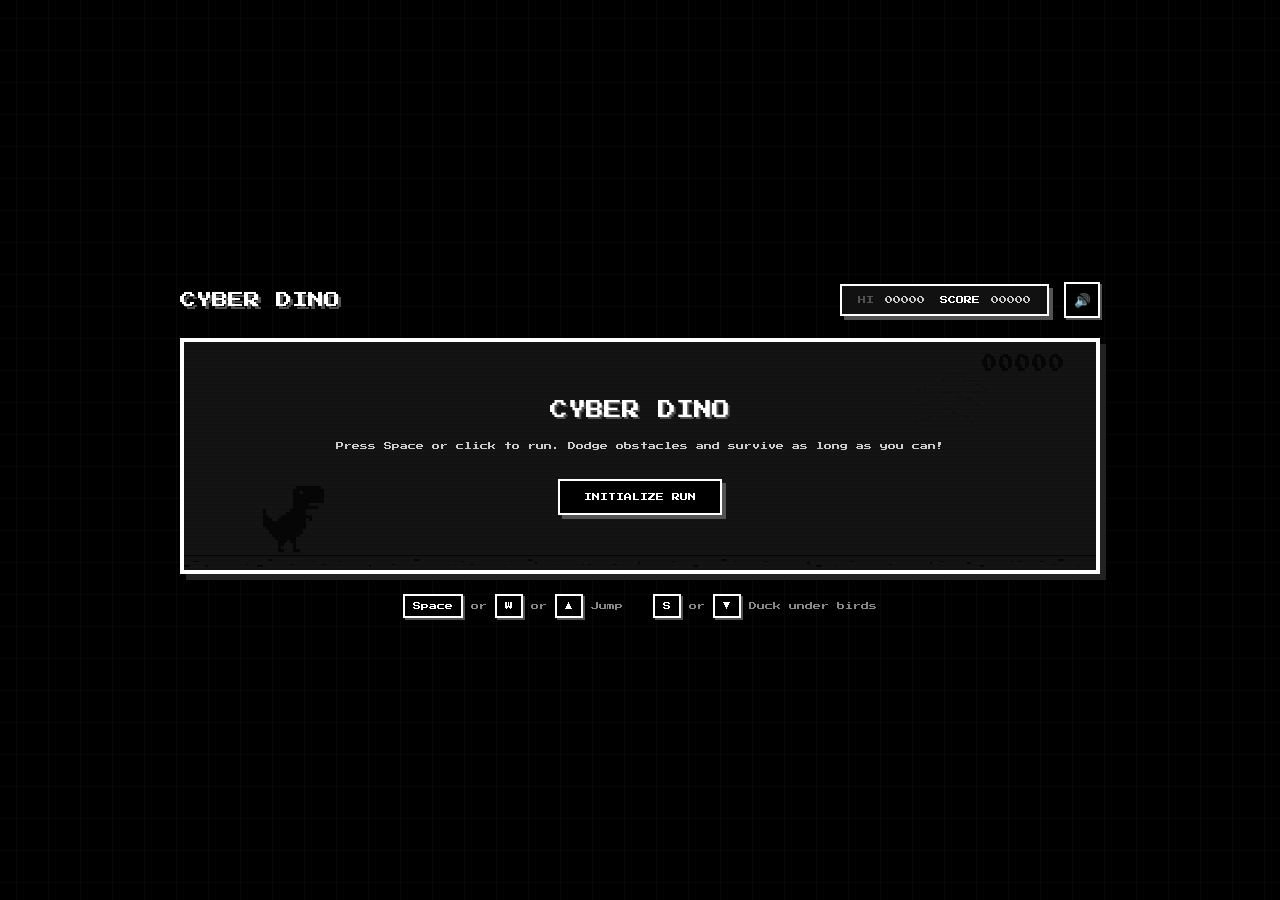
<file: Cyber_dino/index.html>
<!DOCTYPE html>
<html lang="en">
<head>
    <meta charset="UTF-8">
    <meta name="viewport" content="width=device-width, initial-scale=1.0, maximum-scale=1.0, user-scalable=no">
    <title>Chrome Dino - Retro Pixel Edition</title>
    <meta name="description" content="Play Chrome Dino, the classic T-Rex Runner game in a retro pixelated monochrome layout.">
    <link rel="stylesheet" href="style.css">
</head>
<body>
    <!-- Ambient glow decorative layers -->
    <div class="ambient-glow-1"></div>
    <div class="ambient-glow-2"></div>

    <div class="game-container">
        <!-- Header HUD -->
        <header class="game-header">
            <h1 class="logo-text">CYBER DINO</h1>
            
            <div style="display: flex; align-items: center; gap: 15px;">
                <div class="scoreboard">
                    <div class="score-item high-score-item">HI <span id="high-score-val">00000</span></div>
                    <div class="score-item">SCORE <span id="current-score-val">00000</span></div>
                </div>

                <div class="utility-panel">
                    <button class="icon-btn" id="toggle-sound" title="Toggle Sound">
                        <span class="icon">🔊</span>
                    </button>
                </div>
            </div>
        </header>

        <!-- Canvas and Overlays Wrapper -->
        <div class="canvas-wrapper" id="canvas-wrapper">
            <!-- HTML5 Canvas for drawing -->
            <canvas id="game-canvas" width="600" height="150"></canvas>

            <!-- Screen Overlay: Start Screen -->
            <div class="overlay active" id="start-overlay">
                <h2 class="overlay-title start">CYBER DINO</h2>
                <p class="overlay-subtitle">
                    Press Space or click to run. Dodge obstacles and survive as long as you can!
                </p>
                <button class="btn" id="start-btn">Initialize Run</button>
            </div>

            <!-- Screen Overlay: Game Over Screen -->
            <div class="overlay" id="gameover-overlay">
                <h2 class="overlay-title over">SYSTEM CRASH</h2>
                <p class="overlay-subtitle">
                    Dino core overheated due to collision. Total sector yield:
                    <br><strong class="final-score-container"><span id="final-score">0</span> pts</strong>
                </p>
                <button class="btn btn-pink" id="restart-btn">Reboot System</button>
            </div>
        </div>

        <!-- Desktop Controls Info -->
        <div class="control-hints">
            <div class="hint-item">
                <span class="key-badge">Space</span> or <span class="key-badge">W</span> or <span class="key-badge">▲</span>
                <span>Jump</span>
            </div>
            <div class="hint-item">
                <span class="key-badge">S</span> or <span class="key-badge">▼</span>
                <span>Duck under birds</span>
            </div>
        </div>

        <!-- Mobile Touch Controls HUD -->
        <div class="mobile-controls">
            <button class="mobile-btn" id="mobile-duck">
                <span>▼</span> DUCK
            </button>
            <button class="mobile-btn" id="mobile-jump">
                JUMP <span>▲</span>
            </button>
        </div>
    </div>

    <!-- Scripts -->
    <script src="sound.js"></script>
    <script src="game.js"></script>
</body>
</html>
</file>
<file: Cyber_dino/style.css>
/* Import Google Fonts for retro-game feel */
@import url('https://fonts.googleapis.com/css2?family=Press+Start+2P&display=swap');

:root {
    --bg-color: #000000;
    --panel-bg: #111111;
    --retro-white: #ffffff;
    --retro-light-gray: #cccccc;
    --retro-dark-gray: #535353;
    --retro-black: #000000;
    
    --text-primary: #ffffff;
    --text-secondary: #888888;
    
    /* Block shadows (retro pixel art offset shadows) */
    --shadow-block-white: 4px 4px 0px #ffffff;
    --shadow-block-gray: 4px 4px 0px #535353;
    --shadow-block-dark: 6px 6px 0px #222222;
}

* {
    box-sizing: border-box;
    margin: 0;
    padding: 0;
    user-select: none;
    -webkit-user-select: none;
}

body {
    background-color: var(--bg-color);
    color: var(--text-primary);
    font-family: 'Press Start 2P', monospace;
    min-height: 100vh;
    display: flex;
    flex-direction: column;
    align-items: center;
    justify-content: center;
    overflow: hidden;
    position: relative;
    font-size: 10px;
    line-height: 1.5;
}

/* Retro pixel coordinate grid background */
body::before {
    content: '';
    position: absolute;
    top: 0;
    left: 0;
    width: 100%;
    height: 100%;
    background-image: 
        linear-gradient(rgba(255, 255, 255, 0.03) 1px, transparent 1px),
        linear-gradient(90deg, rgba(255, 255, 255, 0.03) 1px, transparent 1px);
    background-size: 32px 32px;
    background-position: center;
    z-index: -1;
    pointer-events: none;
}

/* Hide legacy cyberpunk neon ambient glows */
.ambient-glow-1,
.ambient-glow-2 {
    display: none !important;
}

/* Main Container (Wider Layout: 960px) */
.game-container {
    width: 100%;
    max-width: 960px;
    margin: 0 auto;
    padding: 20px;
    display: flex;
    flex-direction: column;
    align-items: center;
    position: relative;
}

/* Header UI */
.game-header {
    width: 100%;
    display: flex;
    justify-content: space-between;
    align-items: center;
    margin-bottom: 20px;
}

.logo-text {
    font-family: 'Press Start 2P', monospace;
    font-size: 16px;
    font-weight: normal;
    color: var(--retro-white);
    text-shadow: 3px 3px 0px var(--retro-dark-gray);
}

.scoreboard {
    display: flex;
    gap: 15px;
    background: var(--panel-bg);
    padding: 8px 16px;
    border-radius: 0px;
    border: 2px solid var(--retro-white);
    box-shadow: var(--shadow-block-gray);
    font-family: 'Press Start 2P', monospace;
    font-size: 8px;
    color: var(--retro-white);
}

.score-item span {
    color: var(--retro-light-gray);
    margin-left: 3px;
}

.high-score-item {
    color: var(--retro-dark-gray);
}

.high-score-item span {
    color: var(--retro-light-gray);
}

/* Canvas Wrapper with thick white retro border & block shadow */
.canvas-wrapper {
    position: relative;
    width: 100%;
    background-color: #ffffff;
    border-radius: 0px;
    overflow: hidden;
    border: 4px solid var(--retro-white);
    box-shadow: var(--shadow-block-dark);
    transition: border-color 0.1s ease, box-shadow 0.1s ease;
}

.canvas-wrapper.game-over {
    border-color: var(--retro-dark-gray);
    box-shadow: 6px 6px 0px #1a1a1a;
}

/* Subtle CRT retro scanline overlay on the game screen */
.canvas-wrapper::after {
    content: '';
    position: absolute;
    top: 0;
    left: 0;
    width: 100%;
    height: 100%;
    background: linear-gradient(
        rgba(18, 16, 16, 0) 50%, 
        rgba(0, 0, 0, 0.08) 50%
    );
    background-size: 100% 4px;
    z-index: 5;
    pointer-events: none;
}

/* Night mode - canvas background goes dark when game inverts */
.canvas-wrapper.night-mode {
    background-color: #202124;
}

canvas {
    display: block;
    width: 100%;
    image-rendering: pixelated;
    image-rendering: -moz-crisp-edges;
    image-rendering: crisp-edges;
    cursor: default;
    transition: filter 1s ease;
}

/* Night mode CSS inversion on canvas (matches original Chrome Dino) */
.canvas-wrapper.night-mode canvas {
    filter: invert(100%);
}

/* Overlay screens */
.overlay {
    position: absolute;
    top: 0;
    left: 0;
    width: 100%;
    height: 100%;
    display: flex;
    flex-direction: column;
    align-items: center;
    justify-content: center;
    background: rgba(0, 0, 0, 0.92);
    z-index: 10;
    transition: opacity 0.2s ease;
    opacity: 0;
    pointer-events: none;
}

.overlay.active {
    opacity: 1;
    pointer-events: all;
}

.overlay-title {
    font-family: 'Press Start 2P', monospace;
    font-size: 18px;
    font-weight: normal;
    margin-bottom: 15px;
    letter-spacing: 0px;
    text-transform: uppercase;
}

.overlay-title.start {
    color: var(--retro-white);
    text-shadow: 2px 2px 0px var(--retro-dark-gray);
}

.overlay-title.over {
    color: var(--retro-white);
    text-shadow: 2px 2px 0px var(--retro-dark-gray);
}

.overlay-subtitle {
    font-family: 'Press Start 2P', monospace;
    font-size: 8px;
    color: var(--retro-light-gray);
    margin-bottom: 25px;
    text-align: center;
    max-width: 85%;
    line-height: 1.8;
}

/* Custom styled Game Over score yield */
.final-score-container {
    font-size: 12px;
    color: var(--retro-white);
    display: block;
    margin-top: 15px;
    font-family: 'Press Start 2P', monospace;
}

/* Buttons with tactile block shadow and square corners */
.btn {
    font-family: 'Press Start 2P', monospace;
    background: var(--retro-black);
    border: 2px solid var(--retro-white);
    color: var(--retro-white);
    padding: 12px 24px;
    font-size: 8px;
    border-radius: 0px;
    cursor: pointer;
    text-transform: uppercase;
    position: relative;
    outline: none;
    box-shadow: var(--shadow-block-gray);
    transition: background 0.1s ease, color 0.1s ease, box-shadow 0.1s ease, transform 0.1s ease;
}

.btn:hover {
    background: var(--retro-white);
    color: var(--retro-black);
    box-shadow: 4px 4px 0px var(--retro-light-gray);
}

.btn:active {
    transform: translate(2px, 2px);
    box-shadow: 2px 2px 0px var(--retro-dark-gray);
}

.btn-pink {
    /* Set identical monochrome buttons to replace pink version */
    border-color: var(--retro-white);
    color: var(--retro-white);
    background: var(--retro-black);
    box-shadow: var(--shadow-block-gray);
}

.btn-pink:hover {
    background: var(--retro-white);
    color: var(--retro-black);
    box-shadow: 4px 4px 0px var(--retro-light-gray);
}

/* Keyboard Hints UI */
.control-hints {
    display: flex;
    gap: 30px;
    margin-top: 20px;
    justify-content: center;
    width: 100%;
}

.hint-item {
    display: flex;
    align-items: center;
    gap: 8px;
    font-size: 8px;
    color: var(--text-secondary);
}

.key-badge {
    background: var(--retro-black);
    border: 2px solid var(--retro-white);
    padding: 4px 8px;
    border-radius: 0px;
    font-family: 'Press Start 2P', monospace;
    font-size: 8px;
    font-weight: normal;
    color: var(--retro-white);
    box-shadow: 2px 2px 0px var(--retro-dark-gray);
}

/* Touch Control overlays (for mobile) */
.mobile-controls {
    display: none;
    width: 100%;
    justify-content: space-between;
    gap: 15px;
    margin-top: 20px;
}

.mobile-btn {
    flex: 1;
    height: 50px;
    background: var(--retro-black);
    border: 2px solid var(--retro-white);
    color: var(--retro-white);
    border-radius: 0px;
    font-family: 'Press Start 2P', monospace;
    font-size: 10px;
    display: flex;
    align-items: center;
    justify-content: center;
    gap: 8px;
    cursor: pointer;
    touch-action: manipulation;
    box-shadow: var(--shadow-block-gray);
}

.mobile-btn:active {
    background: var(--retro-white);
    color: var(--retro-black);
    border-color: var(--retro-white);
    box-shadow: 2px 2px 0px var(--retro-dark-gray);
    transform: translate(2px, 2px);
}

#mobile-duck {
    border-color: var(--retro-white);
}

#mobile-duck:active {
    border-color: var(--retro-white);
    color: var(--retro-black);
}

/* Utility buttons panel */
.utility-panel {
    display: flex;
    gap: 12px;
}

.icon-btn {
    background: var(--retro-black);
    border: 2px solid var(--retro-white);
    color: var(--retro-white);
    width: 36px;
    height: 36px;
    border-radius: 0px;
    display: flex;
    align-items: center;
    justify-content: center;
    cursor: pointer;
    transition: all 0.1s ease;
    box-shadow: 2px 2px 0px var(--retro-dark-gray);
}

.icon-btn:hover {
    color: var(--retro-black);
    background: var(--retro-white);
    border-color: var(--retro-white);
    box-shadow: 2px 2px 0px var(--retro-light-gray);
}

.icon-btn.active {
    background: var(--retro-dark-gray);
    border-color: var(--retro-white);
    color: var(--retro-white);
}

/* Score animation splash */
@keyframes scoreSplash {
    0% { transform: scale(1); }
    50% { transform: scale(1.1); color: var(--retro-white); }
    100% { transform: scale(1); }
}

.score-flash {
    animation: scoreSplash 0.5s ease;
}

/* Responsive adjustments */
@media (max-width: 768px) {
    .logo-text {
        font-size: 12px;
    }
    
    .scoreboard {
        font-size: 6px;
        padding: 6px 10px;
        gap: 10px;
    }
    
    .overlay-title {
        font-size: 12px;
        margin-bottom: 10px;
    }
    
    .overlay-subtitle {
        font-size: 6px;
        margin-bottom: 15px;
    }
    
    .control-hints {
        display: none;
    }
    
    .mobile-controls {
        display: flex;
    }
    
    .game-container {
        padding: 10px;
    }
}
</file>
